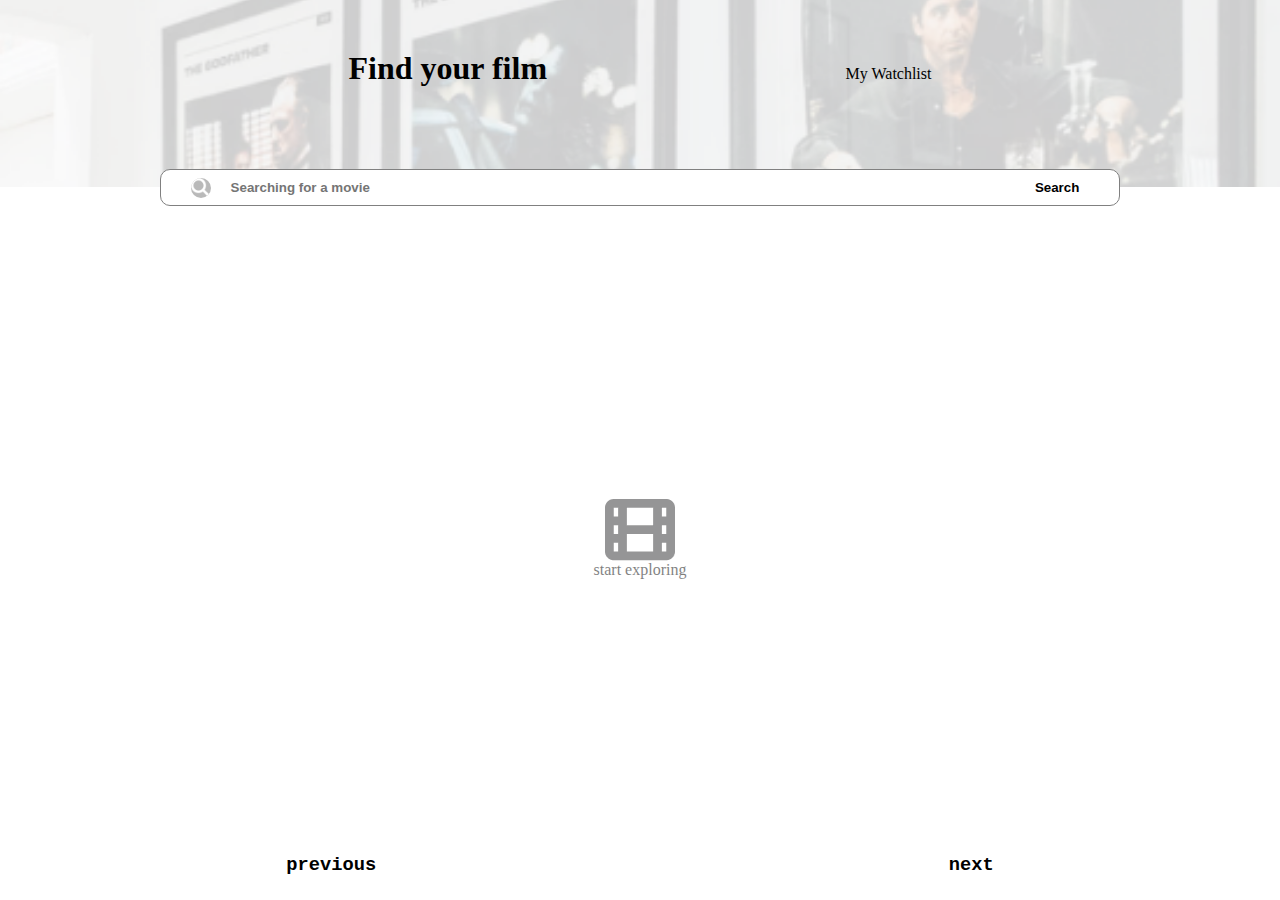
<file: index.html>
<!DOCTYPE html>
<html lang="en">
<head>
    <meta charset="UTF-8">
    <meta http-equiv="X-UA-Compatible" content="IE=edge">
    <meta name="viewport" content="width=device-width, initial-scale=1.0">
    <title>Document</title>
    <link rel="stylesheet" href="style.css">
</head>
<body>

<header>
    <h1>Find your film</h1>
    <a href="./page2/watchlist.html"><p id="list">My Watchlist</p></a>

</header>

<main>
    <div id="search-bar">

    <img id="search" src="./public/Icon.png" alt="">
    <input type="text" placeholder="Searching for a movie">
    <button>Search</button>
    
    </div>




    <div id="search-result" class="pre">
        <img src="./public/Icon-3.png" alt="">
        <p>start exploring</p>
    </div>
</main>

<div class="control">
    <h3 id="previous">previous</h3>
    <h3 id="next">next</h3>
</div>





    <script src="./script.js"></script>
</body>
</html>
</file>
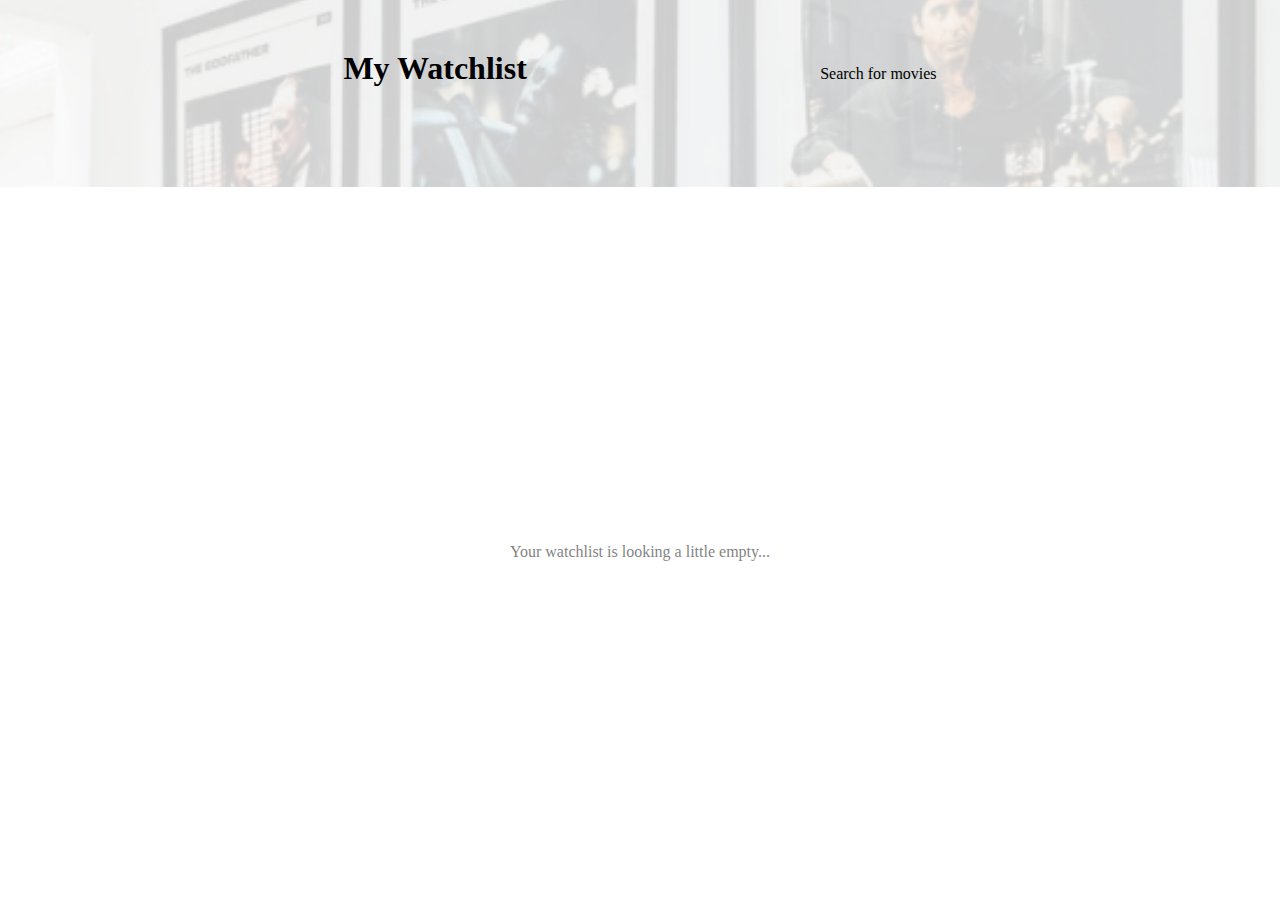
<file: page2/watchlist.html>
<!DOCTYPE html>
<html lang="en">
<head>
    <meta charset="UTF-8">
    <meta http-equiv="X-UA-Compatible" content="IE=edge">
    <meta name="viewport" content="width=device-width, initial-scale=1.0">
    <title>Document</title>
    <link rel="stylesheet" href="watchlist.css">
</head>
<body>
    
    <header>
        <h1>My Watchlist</h1>
        <a href="../index.html"><p id="list">Search for movies</p></a>
    
    </header>
    
    <main>

        <div id="search-result" class="pre">
            <p id="no-movie">Your watchlist is looking a little empty...</p>
        </div>
    </main>
    


    <script src="./watchlist.js"></script>
</body>
</html>
</file>
<file: style.css>
*{
    margin: 0;
    padding: 0;
    box-sizing: border-box;
}

header {
    background: url(./public/THJJRUhNlEc.png);
    background-repeat: no-repeat;
   background-size: 100vw;
   background-position: center;
    display: flex;
    justify-content: space-evenly;
    align-items: baseline;
    padding: 50px;
    
    padding-bottom: 100px;
}
header h1 , #list{
    cursor: pointer;
   
    
}

a{
    text-decoration: none;
    color: black;
}

#search{
    width:20px;
    background-color: rgb(185, 185, 185);
    border-radius: 100%;
}

main{
    display: flex;
    align-items: center;
    flex-direction: column;
}

#search-bar{
    transform: translateY(-18px);
    display: flex;
    width: 75vw;
    justify-content: center;
    align-items: center;
    border: 1px solid gray;
    border-radius: 10px;
    background-color: white;
}
input[type="text"]{
    width: 85%;
    height: 100%;
    border-style: none;
    background-color: transparent;
    text-indent: 20px;
    font-weight: bold;
}

button{
    padding: 10px;
    border-style: none;
    background-color: transparent;
    font-weight: bold;
    cursor: pointer;
}
#search-result{
    width: 80vw;
}

.pre{
    width: 80vw;
   display: flex;
   flex-direction: column;
   align-items: center;
   justify-content: center;
   height: 70vh;
   opacity: 0.5;
}

.movie-container{
    display: flex;
    margin-bottom: 20px;
    padding-bottom: 20px;
    border-bottom: 2px solid black;
    width: 100%;
    
}


.title-info{
    display: flex;
    margin: 0 15px;

    align-items: baseline;
    margin-bottom: 10px;
}
.poster{
    width:100px;
}
.title-info h1 {
    margin-right: 10px;
    font-size: 1.2rem;
}

.extra-data{
    width: 100%;
    display: flex;
    justify-content: space-around;
    align-items: center;
    margin-bottom: 20px;
}

.movie{
    width: 100%;
}

.Description{
    margin: 0 15px;
}

.control{
    display: flex;
    justify-content: space-around;
    font-family: 'Courier New', Courier, monospace;
    cursor: pointer;
}
</file>
<file: page2/watchlist.css>
*{
    margin: 0;
    padding: 0;
    box-sizing: border-box;
}

header {
    background: url(../public/THJJRUhNlEc.png);
    background-repeat: no-repeat;
   background-size: 100vw;
   background-position: center;
    display: flex;
    justify-content: space-evenly;
    align-items: baseline;
    padding: 50px;
    
    padding-bottom: 100px;
}
header h1 , #list{
    cursor: pointer;
   
    
}

a{
    text-decoration: none;
    color: black;
}

#search{
    width:20px;
    background-color: rgb(185, 185, 185);
    border-radius: 100%;
}

main{
    display: flex;
    align-items: center;
    flex-direction: column;
}

#search-bar{
    transform: translateY(-18px);
    display: flex;
    width: 75vw;
    justify-content: center;
    align-items: center;
    border: 1px solid gray;
    border-radius: 10px;
    background-color: white;
}
input[type="text"]{
    width: 85%;
    height: 100%;
    border-style: none;
    background-color: transparent;
    text-indent: 20px;
    font-weight: bold;
}

button{
    padding: 10px;
    border-style: none;
    background-color: transparent;
    font-weight: bold;
    cursor: pointer;
}
#search-result{
    width: 80vw;
    margin-top: 50px;
}

.pre{
    width: 80vw;
   display: flex;
   flex-direction: column;
   align-items: center;
   justify-content: center;
   height: 70vh;
   opacity: 0.5;
}

.movie-container{
    display: flex;
    margin-bottom: 20px;
    padding-bottom: 20px;
    border-bottom: 2px solid black;
    width: 100%;
    
}


.title-info{
    display: flex;
    margin: 0 15px;

    align-items: baseline;
    margin-bottom: 10px;
}
.poster{
    width:100px;
}
.title-info h1 {
    margin-right: 10px;
    font-size: 1.2rem;
}

.extra-data{
    width: 100%;
    display: flex;
    justify-content: space-around;
    align-items: center;
    margin-bottom: 20px;
}

.movie{
    width: 100%;
}

.Description{
    margin: 0 15px;
}

.control{
    display: flex;
    justify-content: space-around;
    font-family: 'Courier New', Courier, monospace;
    cursor: pointer;
}

.hidden{
    display: none;
}
</file>
